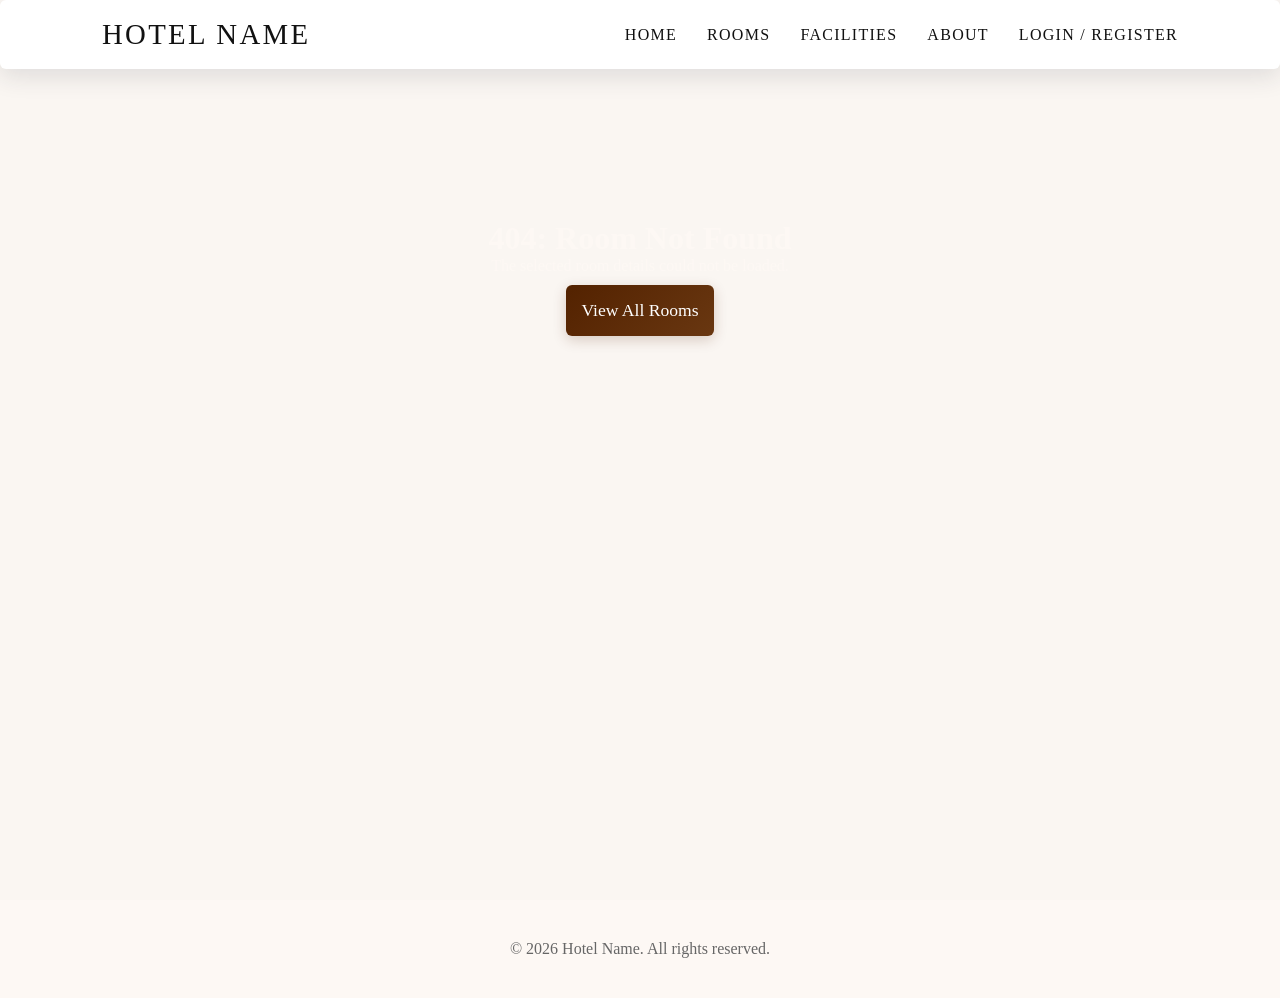
<file: booking.html>
<!DOCTYPE html>
<html lang="en">
<head>
  <meta charset="utf-8" />
  <meta name="viewport" content="width=device-width,initial-scale=1" />
  <title id="room-title">Room Details - Hotel Name</title>

  <link rel="stylesheet" href="style.css" />
  <link rel="stylesheet" href="rooms.css" />
  <link rel="stylesheet" href="booking.css" />
  <script src="rooms.js"></script>
  <script src="booking.js" defer></script>
</head>
<body class="page-transition">
  <!-- Navbar (re-using #navbar; 'scrolled' class makes it white as requested) -->
  <header id="navbar" class="scrolled">
    <div class="container">
      <h1 class="logo">Hotel Name</h1>
      <nav>
        <a href="index.php">Home</a>
        <a href="rooms.html">Rooms</a>
        <a href="#">Facilities</a>
        <a href="#">About</a>
        <a href="#">Login / Register</a>
      </nav>
    </div>
  </header>

  <!-- Main booking content (warm beige background will be added in CSS) -->
  <main class="booking-page-main warm-bg">
    <div class="container">

      <!-- Breadcrumb -->
      <nav class="breadcrumb" aria-label="Breadcrumb" style="margin-top:18px;">
        <a href="index.php">Home</a>
        <span aria-hidden="true">›</span>
        <a href="rooms.html">Rooms</a>
        <span aria-hidden="true">›</span>
        <span id="breadcrumb-room" class="current">Room</span>
      </nav>

      <!-- Page header: Title + short tagline -->
      <header class="room-header" style="margin:18px 0 28px;">
        <h1 id="room-name" class="room-title">Room Name</h1>
        <p id="room-tagline" class="room-tagline">A short, inviting one-line summary of the room experience.</p>
        <p class="room-category-tag" id="room-category" aria-hidden="true"></p>
      </header>

      <!-- Top grid: Gallery (left) + Booking sidebar (right) -->
      <div class="booking-details-grid">

        <!-- LEFT: image gallery and overview -->
        <div class="main-content-column">
          <!-- Image gallery -->
          <section class="image-gallery-side" aria-label="Room photo gallery">
            <div class="gallery-label">Photo Gallery <span class="gallery-count">(3)</span></div>
            <div class="main-image-container" role="listbox" aria-live="polite"></div>
            <div class="gallery-thumbs" aria-hidden="true"></div>
            <button class="nav-arrow prev-arrow" aria-label="Previous photo">◀</button>
            <button class="nav-arrow next-arrow" aria-label="Next photo">▶</button>
          </section>

          <!-- OVERVIEW MOVED HERE -->
          <section class="overview">
            <h2>Overview</h2>
            <p id="room-description">Loading room description…</p>
          </section>
        </div>

        <!-- RIGHT: Sidebar -->
        <aside class="booking-sidebar-compact" aria-label="Booking widget and details">
          <!-- You’re booking summary -->
          <div class="booking-summary-card">
            <div class="summary-top">
              <div class="summary-room">
                <div class="summary-room-name" id="summary-room-name">Executive Suite</div>
                <div class="summary-room-cat" id="summary-room-cat">SUITE</div>
              </div>
              <div class="summary-price">
                <div class="summary-from">From</div>
                <div class="summary-value" id="detail-price-small">$399</div>
                <div class="summary-sub">/night</div>
              </div>
            </div>
            <div class="summary-note">Includes complimentary Wi-Fi & daily housekeeping</div>
          </div>

          <!-- Quick facts widget -->
          <div class="key-details-widget">
            <h2>Quick Facts</h2>
            <div class="key-details-grid">
              <div class="detail-item"><strong>Size:</strong> <span id="detail-size"></span></div>
              <div class="detail-item"><strong>Max Capacity:</strong> <span id="detail-capacity"></span></div>
              <div class="detail-item"><strong>Starting Price:</strong> <span id="detail-price"></span></div>
            </div>
          </div>

          <!-- Booking widget (sticky) -->
          <div class="booking-widget" id="booking-widget">
            <h3>Confirm Your Reservation</h3>
            <div class="price-summary">
              <span class="final-price" id="widget-price">$399</span>
              <small>/ per night</small>
            </div>
            <form id="booking-form" autocomplete="off" novalidate>
              <div class="form-group">
                <label for="check-in">Check-in Date</label>
                <input type="date" id="check-in" name="checkin" />
                <small class="field-note">Check-in after 2:00 PM</small>
              </div>
              <div class="form-group">
                <label for="check-out">Check-out Date</label>
                <input type="date" id="check-out" name="checkout" />
                <small class="field-note">Check-out before 12:00 PM</small>
              </div>
              <div class="form-group">
                <label for="guests">Guests</label>
                <select id="guests" name="guests">
                  <option value="1">1 Adult</option>
                  <option value="2">2 Adults</option>
                  <option value="3">3 Adults</option>
                  <option value="4">4 Adults</option>
                </select>
              </div>
              <button type="button" class="btn book-final-btn" id="book-final-btn">Reserve & Pay</button>
            </form>
            <!-- Trust indicators -->
            <div class="trust-indicators" aria-hidden="true">
              <div class="trust-item">🔒 Secure payment</div>
              <div class="trust-item">✅ Instant confirmation</div>
              <div class="trust-item">📞 24/7 Support</div>
            </div>
            <p class="policy-note">Booking is secured with a 10% non-refundable deposit. Taxes may apply.</p>
          </div>
        </aside>

      </div> <!-- end booking-details-grid -->

      <!-- INFO AREA: Why Guests Love This Room, Full Amenities, Good to Know -->
      <article class="room-text-block full-width-content">

        <!-- Why Guests Love This Room -->
        <section class="room-highlights" style="margin-top:20px;">
          <h2>Why Guests Love This Room</h2>
          <div class="highlights-grid">
            <div class="highlight">
              <strong>Panoramic Views</strong>
              <p>Wake up to stunning city vistas from your private balcony.</p>
            </div>
            <div class="highlight">
              <strong>Spacious Living</strong>
              <p>Separate living area perfect for families or extended stays.</p>
            </div>
            <div class="highlight">
              <strong>Luxury Bathroom</strong>
              <p>Relax in a deep soaking tub or rain shower with premium toiletries.</p>
            </div>
          </div>
        </section>

        <!-- Full Amenities -->
        <section class="amenities-section" style="margin-top:24px;">
          <h2>Full Amenities List</h2>
          <ul class="amenities-list" id="full-amenities-list" aria-live="polite">
            <!-- populated by JS -->
          </ul>
        </section>

        <!-- Good to Know -->
        <section class="good-to-know" style="margin-top:24px;">
          <h2>Good to Know</h2>
          <ul class="policy-list">
            <li><strong>Check-in:</strong> After 2:00 PM</li>
            <li><strong>Check-out:</strong> Before 12:00 PM</li>
            <li><strong>Cancellation:</strong> Free cancellation up to 48 hours before arrival. 10% deposit for guaranteed reservations.</li>
            <li><strong>Children & extra beds:</strong> Cribs and extra beds available on request (may incur an extra charge).</li>
          </ul>
        </section>

      </article>
    </div> <!-- container -->
  </main>

  <!-- Optional footer (keeps the page balanced) -->
  <footer class="site-footer" aria-hidden="true" style="padding:40px 0; text-align:center; color:#666;">
    © <span id="currentYear"></span> Hotel Name. All rights reserved.
  </footer>

  <script>
    // small enhancement: sync breadcrumb room label and booking summary with room title (populated by booking.js)
    (function() {
      const observer = new MutationObserver(() => {
        const rn = document.getElementById('room-name')?.textContent || '';
        if (rn) {
          document.getElementById('breadcrumb-room').textContent = rn;
          const summaryName = document.getElementById('summary-room-name');
          if (summaryName) summaryName.textContent = rn;
        }
        const cat = document.getElementById('room-category')?.textContent || '';
        if (cat) {
          const sCat = document.getElementById('summary-room-cat');
          if (sCat) sCat.textContent = cat;
        }
      });
      observer.observe(document.getElementById('room-name'), { childList: true, subtree: true });
    })();

    // set footer year
    document.getElementById('currentYear').textContent = new Date().getFullYear();
  </script>
</body>
</html>
</file>
<file: style.css>
/* General Reset */
* {
    margin: 0;
    padding: 0;
    box-sizing: border-box;
    font-family: "Poppins", sans-serif;
}

html {
    scroll-behavior: smooth;
}

body {
    background-color: #fdf8f4;
    color: #333;
}

/* Page Transition - Elegant Blur Effect */
.page-transition {
    animation: pageTransition 0.8s cubic-bezier(0.25, 0.46, 0.45, 0.94);
}

@keyframes pageTransition {
    0% {
        opacity: 0;
        filter: blur(10px);
    }
    100% {
        opacity: 1;
        filter: blur(0px);
    }
}

/* Site-wide color tokens */
:root {
    --text-color: #fdf8f4;
    --bg-color: #fdf8f4; /* restore light background */
    --accent: #b8860b;
    --brand-font: "Cinzel", "Georgia", serif;
}

body {
    background-color: var(--bg-color);
    color: var(--text-color);
}

/* Import a fancy serif for headings/navbar */
@import url("https://fonts.googleapis.com/css2?family=Cinzel:wght@400;500;600&display=swap");

/* Use the brand font as the primary typeface */
body,
* {
    font-family: var(--brand-font);
}

/* Apply all-caps, slightly looser letter spacing and lighter weight for branding elements */
.logo,
nav a,
.hero-content h2 {
    text-transform: uppercase;
    letter-spacing: 0.08em;
    font-weight: 400; /* not so bold */
}

/* Keep buttons readable (normal case) but use the brand font */
.btn {
    font-family: var(--brand-font);
    text-transform: none;
}

/* 🌿 Navbar */
#navbar {
    position: fixed;
    top: 0;
    left: 0;
    width: 100%;
    /* reduce outer padding so navbar feels more compact */
    padding: 20px 20px;
    display: flex;
    justify-content: center; /* keep inner container centered */
    align-items: center;
    transition: background-color 0.4s ease, box-shadow 0.4s ease, padding 0.4s ease;
    z-index: 1000;
    background: transparent;
    overflow: visible;
}

/* Make the inner container hold the logo and nav side-by-side */
#navbar .container {
    display: flex;
    justify-content: space-between;
    align-items: center;
    width: 100%;
    /* limit content width and center it on large screens */
    max-width: 1100px;
    margin: 0 auto;
    padding: 10px 12px; /* small inner horizontal padding */
}

/* Ensure the nav itself lays out links horizontally and aligns to the right */
nav {
    display: flex;
    align-items: center;
    gap: 5px;
}

#navbar.scrolled {
    /* when scrolled, navbar becomes white with an outer drop shadow (per design) */
    background-color: #ffffff;
    box-shadow: 0 8px 24px rgba(31, 41, 55, 0.12);
    backdrop-filter: none;
    border-radius: 6px;
    padding: 8px 20px; /* keep a bit of vertical spacing when scrolled */
}

#navbar.scrolled .logo,
#navbar.scrolled nav a {
    color: #532200;
}

.logo {
    font-size: 1.8rem;
    font-weight: 400;
    font-family: var(--brand-font);
    color: var(--text-color);
    margin: 0;
}

.logo-link {
    text-decoration: none;
}

nav a {
    margin-left: 25px; /* tighter spacing */
    text-decoration: none;
    color: var(--text-color);
    font-size: 1rem;
    transition: color 0.3s;
}

nav a:hover {
    color: #532200;
}

/* Adjust navbar text when scrolled (dark text on white background) */
#navbar.scrolled .logo,
#navbar.scrolled nav a {
    color: #111;
}

/* Allow hover styling when navbar is scrolled */
#navbar.scrolled nav a:hover {
    color: #532200;
}

/* User greeting and logout button styling */
.user-greeting {
    color: #ffffff !important;
    font-weight: bold;
    cursor: pointer;
    position: relative;
}

.user-greeting:hover {
    color: #f0f0f0 !important;
}

/* User menu wrapper for dropdown */
.user-menu-wrapper {
    position: relative;
}

.dropdown-menu {
    position: absolute;
    top: 100%;
    right: 0;
    background-color: #ffffff;
    border: 1px solid #e0e0e0;
    border-radius: 8px;
    box-shadow: 0 4px 12px rgba(0, 0, 0, 0.15);
    min-width: 150px;
    padding: 8px 0;
    margin-top: 8px;
    display: none;
    z-index: 1001;
}

.user-menu-wrapper.active .dropdown-menu {
    display: block;
}

.dropdown-menu a {
    display: block;
    padding: 12px 16px;
    color: #532200 !important;
    text-decoration: none;
    transition: all 0.3s ease;
    font-size: 0.95rem;
}

.dropdown-menu a:hover {
    background-color: #f5f0e8;
    color: #b8860b !important;
}

.dropdown-menu a:first-child {
    border-radius: 8px 8px 0 0;
}

.dropdown-menu a:last-child {
    border-radius: 0 0 8px 8px;
}

/* Dropdown styling when navbar is scrolled */
#navbar.scrolled .dropdown-menu {
    background-color: #ffffff;
}

#navbar.scrolled .dropdown-menu a {
    color: #532200 !important;
}

#navbar.scrolled .dropdown-menu a:hover {
    background-color: #f5f0e8;
    color: #b8860b !important;
}

.logout-btn {
    color: #ffffff !important;
    background-color: var(--primary-color);
    padding: 8px 15px !important;
    border-radius: 5px;
    transition: all 0.3s ease;
}

.logout-btn:hover {
    background-color: #9a6b06;
    opacity: 0.9;
}

/* Scrolled effects for user greeting and logout buttons */
#navbar.scrolled .user-greeting {
    color: #111 !important;
}

#navbar.scrolled .user-greeting:hover {
    color: #532200 !important;
}

#navbar.scrolled .logout-btn {
    background-color: transparent !important;
    color: #111 !important;
}

#navbar.scrolled .logout-btn:hover {
    color: #532200 !important;
}

/* 🌅 Hero Section */
.hero {
    height: 100vh;
    position: relative;
    display: flex;
    align-items: center;
    justify-content: center;
    text-align: center;
    overflow: hidden;
}

#slideshow {
    position: absolute;
    top: 0;
    left: 0;
    width: 100%;
    height: 100%;
}

.slide {
    position: absolute;
    top: 0;
    left: 0;
    width: 100%;
    height: 100%;
    object-fit: cover;
    opacity: 0;
    transition: opacity 1.5s ease-in-out;
}

.slide.active {
    opacity: 1;
}

.overlay {
    position: absolute;
    inset: 0;
    background-color: rgba(0, 0, 0, 0.3);
}

.hero-content {
    position: relative;
    z-index: 2;
    color: var(--text-color);
}

.hero-content h2 {
    font-size: 2.5rem;
    margin-bottom: 20px;
    font-family: "Georgia", serif;
    transition: opacity 1s ease;
}

.hero-content .btn {
    display: inline-block;
    transform: translateY(90px);
    padding: 24px 24px;
    background-color: #532200;
    color: rgb(255, 255, 255);
    text-decoration: none;
    border-radius: 1px;
    font-weight: 500;
    transition: background 0.3s ease;
}

/* Make the hero quote wrap and appear centered with controlled width */
.hero-content #quote {
    max-width: 760px;
    margin: 0 auto 8px auto;
    text-align: center;
    line-height: 1.18;
    font-size: 2.6rem;
    color: var(--text-color);
}

/* ===== Filter bar ===== */
.filter-bar {
    margin-top: 6vh; /* place it below hero visually */
    display: flex;
    justify-content: center;
    width: 100%;
}

.filter-bar .container {
    background: #ffffff;
    padding: 14px 18px;
    border-radius: 6px;
    box-shadow: 0 8px 24px rgba(2, 6, 23, 0.06);
    display: flex;
    gap: 50px;
    align-items: center;
    justify-content: center;
    flex-wrap: wrap;
    width: 100%;
    max-width: 1200px;
    margin: 0 auto;
}

.filter-item label {
    font-size: 0.95rem;
    color: #222;
}

.filter-item input,
.filter-item select {
    margin-left: 8px;
    padding: 6px 8px;
    border: 1px solid #e6e6e6;
    border-radius: 4px;
    background: #fff;
    color: #222;
}

.check-btn {
    background: var(--accent);
    color: #fff;
    border: none;
}

/* ===== Rooms grid ===== */
.rooms {
    padding: 50px 0;
    margin: 40px 0;
}

.rooms .container {
    max-width: 1200px;
    margin: 0 auto;
    padding: 0 20px;
}

.section-title {
    text-align: center;
    margin-bottom: 50px;
}

.section-title .subtitle {
    text-transform: uppercase;
    letter-spacing: 0.35em;
    color: #666;
    margin-bottom: 12px;
    font-size: 0.9rem;
}

.section-title h2 {
    font-size: 2.8rem;
    color: #111;
    margin: 0;
    font-weight: 400;
    letter-spacing: 0.02em;
}

.rooms-grid {
    display: grid;
    grid-template-columns: repeat(3, 1fr);
    gap: 30px;
    align-items: start;
    width: 100%;
    max-width: 1200px;
    margin: 0 auto;
}

.room-card {
    background: #fff;
    border-radius: 8px;
    overflow: hidden;
    box-shadow: 0 4px 12px rgba(0, 0, 0, 0.08);
    display: flex;
    flex-direction: column;
    width: 100%;
    transition: transform 0.3s ease;
}

.room-card:hover {
    transform: translateY(-4px);
}

.card-image {
    position: relative;
    width: 100%;
    padding-top: 66.67%; /* 3:2 aspect ratio */
    overflow: hidden;
}

.card-image img {
    position: absolute;
    top: 0;
    left: 0;
    width: 100%;
    height: 100%;
    object-fit: cover;
    display: block;
}

.room-badge {
    position: absolute;
    right: 12px;
    bottom: 12px;
    background: rgba(255, 255, 255, 0.9);
    padding: 8px 12px;
    border-radius: 4px;
    display: flex;
    gap: 16px;
    z-index: 2;
    backdrop-filter: blur(4px);
}

.badge-item {
    font-size: 0.75rem;
    color: #333;
    text-transform: uppercase;
    letter-spacing: 0.05em;
    display: flex;
    align-items: center;
    gap: 4px;
}

.badge-item::before {
    content: "";
    display: inline-block;
    width: 4px;
    height: 4px;
    background: currentColor;
    border-radius: 50%;
}

.card-content {
    padding: 24px;
    text-align: left;
    flex: 1 1 auto;
    display: flex;
    flex-direction: column;
    align-items: flex-start;
}

.card-content h3 {
    margin-bottom: 12px;
    color: #111;
    font-size: 1.5rem;
    font-weight: 500;
    letter-spacing: -0.01em;
}

.card-content p {
    color: #666;
    margin-bottom: 24px;
    line-height: 1.5;
    font-size: 0.95rem;
}

.book-btn {
    display: inline-block;
    padding: 12px 24px;
    background: #000;
    color: #fff;
    text-decoration: none;
    font-size: 0.9rem;
    letter-spacing: 0.05em;
    border-radius: 2px;
    transition: background-color 0.3s ease;
    border: none;
    cursor: pointer;
}

.book-btn:hover {
    background: #222;
}

.book-btn.disabled,
.book-btn:disabled {
    background-color: #ccc;
    color: #666;
    cursor: not-allowed;
    border: 1px solid #aaa;
    opacity: 0.7;
    pointer-events: none !important;
}

.book-btn.disabled:hover,
.book-btn:disabled:hover {
    background-color: #ccc;
}

/* Facilities Section */
.facilities {
    padding: 6rem 0;
    background-color: #fff;
}

.facilities-grid {
    display: flex;
    justify-content: center;
    gap: 2rem;
    margin-top: 3rem;
    padding: 0 1rem;
    flex-wrap: nowrap;
}

.facility-card {
    width: 220px;
    background: #fdf8f4;
    border-radius: 8px;
    overflow: hidden;
    transition: all 0.4s ease;
    position: relative;
}

.facility-card:hover {
    transform: translateY(-8px);
}

.facility-image {
    position: relative;
    width: 100%;
    height: 320px;
    overflow: hidden;
}

.facility-image img {
    width: 100%;
    height: 100%;
    object-fit: cover;
    transition: transform 0.8s ease;
}

.facility-card:hover .facility-image img {
    transform: scale(1.1);
}

.facility-overlay {
    position: absolute;
    top: 0;
    left: 0;
    right: 0;
    bottom: 0;
    background: linear-gradient(to bottom, transparent 60%, rgba(0, 0, 0, 0.4));
    opacity: 0;
    transition: opacity 0.4s ease;
}

.facility-card:hover .facility-overlay {
    opacity: 1;
}

.facility-content {
    padding: 1.2rem;
    text-align: center;
}

.facility-card h3 {
    font-family: var(--brand-font);
    color: #111;
    font-size: 1.2rem;
    margin-bottom: 0.6rem;
    font-weight: 500;
    letter-spacing: 0.02em;
}

.facility-card p {
    color: #666;
    font-size: 0.9rem;
    line-height: 1.5;
    margin-bottom: 1rem;
    font-family: "Poppins", sans-serif;
}

.facility-link {
    color: var(--accent);
    text-decoration: none;
    font-size: 0.85rem;
    font-weight: 500;
    display: inline-flex;
    align-items: center;
    transition: color 0.3s ease;
    font-family: var(--brand-font);
    letter-spacing: 0.05em;
}

.facility-link:hover {
    color: #9a6b06;
}

.facility-link::after {
    content: "→";
    margin-left: 6px;
    transition: transform 0.3s ease;
}

.facility-link:hover::after {
    transform: translateX(4px);
}

@media (max-width: 1200px) {
    .facilities-grid {
        flex-wrap: wrap;
    }
    .facility-card {
        width: 200px;
    }
}

@media (max-width: 768px) {
    .facilities-grid {
        gap: 1.5rem;
    }
    .facility-card {
        width: 180px;
    }
    .facility-image {
        height: 280px;
    }
}

/* Testimonials Section */
.testimonials {
    padding: 4rem 0;
    background-color: #fdf8f4;
    overflow: hidden;
}

.testimonials-slider {
    position: relative;
    width: 100%;
    max-width: 500px;
    margin: 0 auto;
    padding: 1rem 0;
    perspective: 1000px;
}

.testimonials-track {
    display: block;
    position: relative;
    padding: 2rem 1rem;
    min-height: 300px;
    height: 300px;
}

.testimonial-card {
    position: absolute;
    top: 50%;
    left: 50%;
    width: calc(100% - 2rem);
    background: #fff;
    border-radius: 8px;
    padding: 1.5rem;
    box-shadow: 0 4px 12px rgba(0, 0, 0, 0.06);
    transition: all 0.5s cubic-bezier(0.4, 0, 0.2, 1);
    opacity: 0;
    pointer-events: none;
    transform: translate(-50%, -50%) scale(0.8) translateX(-100%);
    z-index: 0;
}

.testimonial-card.active {
    opacity: 1;
    transform: translate(-50%, -50%) scale(1);
    pointer-events: auto;
    z-index: 10;
}

.testimonial-card.prev {
    opacity: 0.3;
    transform: translate(-50%, -50%) scale(0.85) translateX(-100%);
    pointer-events: none;
    z-index: 5;
}

.testimonial-card.next {
    opacity: 0.3;
    transform: translate(-50%, -50%) scale(0.85) translateX(100%);
    pointer-events: none;
    z-index: 5;
}

.testimonial-profile {
    display: flex;
    align-items: center;
    gap: 0.8rem;
    margin-bottom: 1rem;
}

.profile-img {
    width: 40px;
    height: 40px;
    border-radius: 50%;
    object-fit: cover;
}

.testimonial-profile h3 {
    font-family: var(--brand-font);
    color: #111;
    font-size: 1rem;
    font-weight: 500;
}

.testimonial-text {
    color: #666;
    line-height: 1.5;
    margin-bottom: 1rem;
    font-family: "Poppins", sans-serif;
    font-size: 0.9rem;
}

.rating {
    color: #ffd700;
    font-size: 1rem;
    letter-spacing: 1px;
}

.slider-nav {
    display: flex;
    justify-content: center;
    gap: 0.4rem;
    margin-top: 1.5rem;
    position: relative;
    z-index: 5;
}

.nav-dot {
    width: 6px;
    height: 6px;
    border-radius: 50%;
    border: none;
    background-color: #ddd;
    cursor: pointer;
    padding: 0;
    transition: all 0.3s ease;
}

.nav-dot.active {
    background-color: var(--accent);
    transform: scale(1.2);
}

/* Navigation Arrows */
.nav-arrow {
    position: absolute;
    top: 50%;
    transform: translateY(-50%);
    width: 40px;
    height: 40px;
    border-radius: 50%;
    background: #fff;
    border: none;
    box-shadow: 0 2px 8px rgba(0, 0, 0, 0.1);
    cursor: pointer;
    font-size: 1.2rem;
    color: #666;
    z-index: 2;
    transition: all 0.3s ease;
    display: flex;
    align-items: center;
    justify-content: center;
}

.prev-arrow {
    left: -20px;
}

.next-arrow {
    right: -20px;
}

.nav-arrow:hover {
    background: var(--accent);
    color: #fff;
    box-shadow: 0 4px 12px rgba(0, 0, 0, 0.15);
}

/* Responsive styles */
@media (max-width: 900px) {
    .rooms-grid {
        grid-template-columns: repeat(2, 1fr);
    }
}

@media (max-width: 640px) {
    .rooms-grid {
        grid-template-columns: 1fr;
    }
    .filter-bar .container {
        flex-direction: column;
        align-items: stretch;
    }
}

.btn {
    display: inline-block;
    padding: 12px 24px;
    background-color: #532200;
    color: rgb(255, 255, 255);
    text-decoration: none;
    border-radius: 1px;
    font-weight: 500;
    transition: background 0.3s ease;
}

.btn:hover {
    background-color: #3e1a00;
}

/* Custom scrollbar: WebKit and Firefox */
::-webkit-scrollbar {
    width: 12px;
}
::-webkit-scrollbar-track {
    background: rgba(0, 0, 0, 0.04);
}
::-webkit-scrollbar-thumb {
    background: var(--accent);
    border-radius: 8px;
    border: 3px solid rgba(0, 0, 0, 0.06);
}
::-webkit-scrollbar-thumb:hover {
    background: #9a6b06;
}

/* Firefox */
html {
    scrollbar-width: thin;
    scrollbar-color: var(--accent) rgba(0, 0, 0, 0.04);
}

/* Contact Section */
.contact {
    padding: 6rem 0;
    background-color: #fff;
}

.contact-grid {
    display: grid;
    grid-template-columns: 1fr 1fr;
    gap: 4rem;
    max-width: 1200px;
    margin: 3rem auto;
    padding: 0 20px;
}

.contact-info {
    color: #333;
}

.info-item {
    margin-bottom: 2rem;
}

.info-item h3 {
    font-size: 1.2rem;
    color: #111;
    margin-bottom: 0.5rem;
    font-weight: 500;
}

.info-item p {
    font-size: 1rem;
    color: #666;
    display: flex;
    align-items: center;
    gap: 0.5rem;
}

.info-item i {
    color: var(--accent);
    font-size: 1.1rem;
}

.map {
    margin-top: 3rem;
    border-radius: 8px;
    overflow: hidden;
    box-shadow: 0 4px 12px rgba(0, 0, 0, 0.08);
}

.contact-form {
    background: #fdf8f4;
    padding: 2rem;
    border-radius: 8px;
    box-shadow: 0 4px 12px rgba(0, 0, 0, 0.08);
}

.form-group {
    margin-bottom: 1.5rem;
}

.contact-form input,
.contact-form textarea {
    width: 100%;
    padding: 12px;
    border: 1px solid #ddd;
    border-radius: 4px;
    font-size: 1rem;
    color: #333;
    transition: border-color 0.3s ease;
    background: #fff;
}

.contact-form input:focus,
.contact-form textarea:focus {
    outline: none;
    border-color: var(--accent);
}

.contact-form textarea {
    resize: vertical;
    min-height: 120px;
}

.contact-form .btn {
    width: 100%;
    padding: 14px;
    font-size: 1rem;
    background-color: var(--accent);
    border: none;
    cursor: pointer;
}

.contact-form .btn:hover {
    background-color: #9a6b06;
}

@media (max-width: 768px) {
    .contact-grid {
        grid-template-columns: 1fr;
        gap: 2rem;
    }

    .map {
        margin-top: 2rem;
    }
}

/* Footer Section */
.footer {
    background-color: #532200;
    color: #fff;
    padding: 4rem 0 0;
    margin-top: 4rem;
}

.footer .container {
    max-width: 1200px;
    margin: 0 auto;
    padding: 0 20px;
}

.footer-grid {
    display: grid;
    grid-template-columns: repeat(4, 1fr);
    gap: 3rem;
    margin-bottom: 3rem;
}

.footer-info {
    grid-column: span 1;
}

.footer-logo {
    color: #fff;
    font-size: 1.8rem;
    margin-bottom: 1rem;
}

.footer-info p {
    color: #fdf8f4;
    margin-bottom: 1.5rem;
    line-height: 1.6;
    font-size: 0.9rem;
    opacity: 0.9;
}

.social-links {
    display: flex;
    gap: 1rem;
}

.social-links a {
    color: #fff;
    background: rgba(255, 255, 255, 0.1);
    width: 36px;
    height: 36px;
    border-radius: 50%;
    display: flex;
    align-items: center;
    justify-content: center;
    transition: all 0.3s ease;
}

.social-links a:hover {
    background: var(--accent);
    transform: translateY(-3px);
}

.footer h3 {
    color: #fff;
    font-size: 1.2rem;
    margin-bottom: 1.5rem;
    font-weight: 500;
}

.quick-links ul,
.contact-links ul {
    list-style: none;
}

.quick-links li,
.contact-links li {
    margin-bottom: 0.8rem;
}

.quick-links a {
    color: #fdf8f4;
    text-decoration: none;
    opacity: 0.9;
    transition: all 0.3s ease;
    font-size: 0.9rem;
}

.quick-links a:hover {
    opacity: 1;
    color: var(--accent);
    padding-left: 5px;
}

.contact-links li {
    display: flex;
    align-items: center;
    gap: 0.8rem;
    color: #fdf8f4;
    opacity: 0.9;
    font-size: 0.9rem;
}

.contact-links i {
    color: var(--accent);
}

.newsletter p {
    color: #fdf8f4;
    margin-bottom: 1.2rem;
    font-size: 0.9rem;
    opacity: 0.9;
}

.newsletter-form .form-group {
    display: flex;
    gap: 0.5rem;
}

.newsletter-form input {
    flex: 1;
    padding: 0.8rem 1rem;
    border: 1px solid rgba(255, 255, 255, 0.1);
    border-radius: 4px;
    background: rgba(255, 255, 255, 0.05);
    color: #fff;
    font-size: 0.9rem;
}

.newsletter-form input::placeholder {
    color: rgba(255, 255, 255, 0.6);
}

.newsletter-form input:focus {
    outline: none;
    border-color: var(--accent);
}

.newsletter-form .btn {
    padding: 0.8rem 1.5rem;
    background: var(--accent);
    border: none;
    color: #fff;
    border-radius: 4px;
    cursor: pointer;
    transition: all 0.3s ease;
}

.newsletter-form .btn:hover {
    background: #9a6b06;
}

.footer-bottom {
    text-align: center;
    padding: 1.5rem 0;
    border-top: 1px solid rgba(255, 255, 255, 0.1);
}

.footer-bottom p {
    color: #fdf8f4;
    font-size: 0.9rem;
    opacity: 0.8;
}

@media (max-width: 1024px) {
    .footer-grid {
        grid-template-columns: repeat(2, 1fr);
    }
}

@media (max-width: 768px) {
    .footer-grid {
        grid-template-columns: 1fr;
        gap: 2rem;
    }

    .newsletter-form .form-group {
        flex-direction: column;
    }

    .newsletter-form .btn {
        width: 100%;
    }
}

.category-title {
    font-family: var(--brand-font);
    font-size: 1.8rem;
    color: #532200;
    margin: 2rem 0 1rem;
    text-align: left;
    padding-left: 1rem;
    border-left: 4px solid #532200;
}

/* Add this to your existing CSS */
.slide-transition {
    animation: slideIn 0.7s cubic-bezier(0.4, 0, 0.2, 1);
    transform-origin: top;
}

@keyframes slideIn {
    from {
        transform: translateY(20px);
        opacity: 0;
    }
    to {
        transform: translateY(0);
        opacity: 1;
    }
}

.user-dropdown {
    display: none;
    position: absolute;
    top: 100%;
    left: 0;
    background-color: white;
    border: 1px solid #ddd;
    border-radius: 6px;
    min-width: 150px;
    box-shadow: 0 4px 12px rgba(0, 0, 0, 0.15);
    z-index: 999;
    margin-top: 8px;
}

.user-dropdown.show {
    display: block;
}

.user-dropdown a {
    display: block;
    padding: 10px 16px;
    color: #111;
    text-decoration: none;
    font-size: 0.9rem;
    transition: background-color 0.2s ease;
}

.user-dropdown a:hover {
    background-color: #f5f5f5;
}

.user-dropdown a:first-child {
    border-radius: 6px 6px 0 0;
}

.user-dropdown a:last-child {
    border-radius: 0 0 6px 6px;
}

.user-greeting-container {
    position: relative;
    margin-left: 32px;
}

.user-greeting {
    cursor: pointer;
    user-select: none;
}
</file>
<file: rooms.css>
/* Page Transition */
.page-transition {
    animation: pageTransition 1.2s ease;
}

@keyframes pageTransition {
    0% {
        opacity: 0;
    }

    100% {
        opacity: 1;
    }
}

/* Rooms Hero Section */
.rooms-hero {
    height: 80vh;
    position: relative;
    overflow: hidden;
}

#slideshow {
    position: absolute;
    top: 0;
    left: 0;
    width: 100%;
    height: 100%;
}

.slide {
    position: absolute;
    top: 0;
    left: 0;
    width: 100%;
    height: 100%;
    opacity: 0;
    transition: opacity 0.8s ease;
    object-fit: cover;
}

.slide.active {
    opacity: 1;
}

.hero-content {
    position: absolute;
    top: 50%;
    left: 50%;
    transform: translate(-50%, -50%);
    text-align: center;
    color: white;
    z-index: 2;
    width: 100%;
}

.hero-content h1 {
    font-size: 3.5rem;
    margin-bottom: 1rem;
    text-shadow: 2px 2px 4px rgba(0, 0, 0, 0.3);
    font-family: var(--brand-font);
}

.hero-content p {
    font-size: 1.5rem;
    text-shadow: 1px 1px 2px rgba(0, 0, 0, 0.3);
    font-family: var(--brand-font);
}

.overlay {
    position: absolute;
    top: 0;
    left: 0;
    width: 100%;
    height: 100%;
    background: rgba(0, 0, 0, 0.4);
    z-index: 1;
}

.rooms-slideshow {
    width: 100%;
    height: 100%;
    position: relative;
}

.room-slide {
    position: absolute;
    width: 100%;
    height: 100%;
    opacity: 0;
    transition: opacity 0.8s ease;
}

.room-slide.active {
    opacity: 1;
}

.room-slide img {
    width: 100%;
    height: 100%;
    object-fit: cover;
}

/* Slideshow Navigation */
.slide-nav {
    position: absolute;
    top: 50%;
    transform: translateY(-50%);
    width: 50px;
    height: 50px;
    background: rgba(255, 255, 255, 0.5);
    border: none;
    border-radius: 50%;
    cursor: pointer;
    display: flex;
    align-items: center;
    justify-content: center;
    font-size: 24px;
    color: #532200;
    transition: all 0.3s ease;
}

.slide-nav:hover {
    background: rgba(255, 255, 255, 0.8);
}

.prev-slide {
    left: 20px;
}

.next-slide {
    right: 20px;
}

/* Category Navigation */
.room-categories {
    position: relative;
    z-index: 5;
    /* Ensure it floats above the slideshow and the next section */
    margin-top: -40px;
    /* PULLS THE CONTAINER UP 60px into the hero section */
    padding: 0;
    max-width: 900px;
    /* Keeps the category bar compact and centered */
    margin-left: auto;
    margin-right: auto;
    backdrop-filter: blur(10px);
    background: rgba(255, 255, 255, 0.7);
    border-radius: 12px;
}

.room-categories .container {
    background: linear-gradient(180deg, #fff 80%, #f8f8f8);
    border-radius: 12px;
    box-shadow: 0 8px 25px rgba(0, 0, 0, 0.1);
    padding: 10px 40px;
    /* Padding inside the new white box */
}

.category-labels {
    display: flex;
    align-items: center;
    justify-content: center;
    gap: 40px;
    margin: 0;
    padding: 10px 0;
}

.category-label {
    position: relative;
    display: inline-flex;
    align-items: center;
    justify-content: center;
    padding: 10px 0;
    /* equal padding helps vertical centering */
    color: #532200;
    cursor: pointer;
    font-size: 17px;
    font-weight: 500;
    letter-spacing: 0.3px;
    transition: all 0.3s ease;
    opacity: 0.8;
    transition: transform 0.2s ease, color 0.2s ease;
}

.category-label::after {
    content: "";
    position: absolute;
    bottom: 0;
    left: 0;
    width: 0;
    height: 2px;
    background: #532200;
    transition: width 0.3s ease;
}

.category-label input[type="radio"] {
    position: absolute;
    opacity: 0;
    width: 0;
    height: 0;
}

.category-label:hover {
    transform: translateY(-2px);
    color: #3e1a00;
    opacity: 1;
}

.category-label:hover::after {
    width: 100%;
}

.category-label.active,
.category-label input[type="radio"]:checked + span {
    transform: translateY(-2px);
    color: #3e1a00;
    opacity: 1;
    font-weight: 500;
}

.category-label.active::after,
.category-label input[type="radio"]:checked + span::after {
    width: 100%;
}

/* Filter Bar - Matching Homepage */
.rooms-filter-bar {
    margin-top: -50px;
    position: relative;
    z-index: 10;
    padding: 0 20px;
}

.filter-container {
    background: #ffffff;
    padding: 24px 32px;
    border-radius: 12px;
    box-shadow: 0 8px 32px rgba(83, 34, 0, 0.1);
    display: flex;
    gap: 40px;
    align-items: center;
    justify-content: center;
    flex-wrap: wrap;
    width: 100%;
    max-width: 1200px;
    margin: 0 auto;
    border: 1px solid rgba(83, 34, 0, 0.1);
    margin-top: -50px;
    position: relative;
    z-index: 10;
    padding: 0 20px;
    align-items: flex-start;
}

.filter-item {
    min-width: 180px;
    display: block;
}

.filter-item label {
    display: block;
    font-size: 0.9rem;
    color: #532200;
    margin-bottom: 8px;
    font-weight: 500;
}

.filter-item input[type="date"],
.filter-item select {
    width: 100%;
    padding: 10px 12px;
    border: 1px solid rgba(83, 34, 0, 0.2);
    border-radius: 6px;
    font-size: 1rem;
    color: #532200;
    background: transparent;
    transition: all 0.3s ease;
    box-sizing: border-box;
    /* Crucial for width consistency */
    height: 40px;
    /* Defined height for consistency */
}

.filter-item input[type="date"]:focus,
.filter-item select:focus {
    outline: none;
    border-color: #532200;
    box-shadow: 0 0 0 2px rgba(83, 34, 0, 0.1);
}

.filter-item .btn {
    background: #532200;
    color: white;
    padding: 12px 24px;
    border: none;
    border-radius: 6px;
    cursor: pointer;
    font-size: 1rem;
    transition: all 0.3s ease;
    width: 100%;
    margin-top: 24px;
}

.filter-item .btn:hover {
    background: #693711;
    transform: translateY(-2px);
    box-shadow: 0 4px 12px rgba(83, 34, 0, 0.2);
}

.filter-item {
    display: flex;
    align-items: center;
    gap: 8px;
}

.filter-item label {
    font-size: 0.95rem;
    color: #222;
}

.filter-item input,
.filter-item select {
    margin-left: 8px;
    padding: 6px 8px;
    border: 1px solid #e6e6e6;
    border-radius: 4px;
    background: #fff;
    color: #222;
}

/* Price Range Slider */
.price-range {
    display: flex;
    flex-direction: column;
    /* Stack label, slider, and display */
    align-items: flex-start;
    gap: 4px;
    /* Reduce gap */
    min-width: 250px;
}

.price-range-display {
    display: flex;
    justify-content: space-between;
    width: 100%;
    font-size: 0.9rem;
    color: #666;
    margin-top: 5px;
}

.price-slider {
    -webkit-appearance: none;
    width: 100%;
    height: 4px;
    background: #e6e6e6;
    border-radius: 2px;
    outline: none;
}

.price-slider::-webkit-slider-thumb {
    -webkit-appearance: none;
    width: 18px;
    height: 18px;
    background: #532200;
    border-radius: 50%;
    cursor: pointer;
    transition: background 0.3s ease;
}

.price-slider::-webkit-slider-thumb:hover {
    background: #3e1a00;
}

.price-display {
    min-width: 100px;
    font-size: 0.9rem;
    color: #666;
}

.check-btn {
    background: #532200;
    color: #fff;
    border: none;
    padding: 8px 24px;
    border-radius: 4px;
    cursor: pointer;
    transition: background 0.3s ease;
}

.check-btn:hover {
    background: #3e1a00;
}

/* Rooms Hero Slideshow */
.rooms-hero {
    height: 60vh;
    background: url("luxury-suite.jpg") center/cover no-repeat;
    position: relative;
    display: flex;
    align-items: center;
    justify-content: center;
    text-align: center;
    color: white;
}

/* Room Filters */
.room-filters {
    background: #fff;
    padding: 2rem 0;
    box-shadow: 0 4px 6px rgba(0, 0, 0, 0.1);
}

.filter-grid {
    display: grid;
    grid-template-columns: repeat(auto-fit, minmax(200px, 1fr));
    gap: 1rem;
    align-items: center;
}

.category-buttons {
    display: flex;
    justify-content: center;
    gap: 1rem;
}

.category-btn {
    background: none;
    border: 2px solid #532200;
    padding: 0.5rem 1.5rem;
    color: #532200;
    cursor: pointer;
    transition: all 0.3s;
}

.category-btn.active,
.category-btn:hover {
    background: #532200;
    color: white;
}

/* Room Features */
.features-grid {
    display: grid;
    grid-template-columns: repeat(auto-fit, minmax(250px, 1fr));
    gap: 2rem;
    padding: 2rem 0;
}

/* Comparison Table */
.comparison-table {
    width: 100%;
    overflow-x: auto;
    margin: 2rem 0;
}

/* Booking Policies */
.policies-grid {
    display: grid;
    grid-template-columns: repeat(auto-fit, minmax(300px, 1fr));
    gap: 2rem;
    padding: 2rem 0;
}

/* Responsive Design */
@media (max-width: 768px) {
    .filter-grid {
        grid-template-columns: 1fr;
    }

    .category-buttons {
        flex-wrap: wrap;
    }
}

/* --- Room Listings Grid --- */
.room-listings {
    max-width: 1800px;
    margin: 0 auto;
    padding: 60px 20px;
}

.main-content-grid {
    display: grid;
    grid-template-columns: 280px 1fr;
    /* 280px sidebar and the rest for cards */
    gap: 40px;
}

/* --- Room Sidebar Styling --- */
.room-sidebar {
    background: white;
    padding: 25px;
    border-radius: 8px;
    box-shadow: 0 4px 12px rgba(0, 0, 0, 0.05);
    height: fit-content;
    /* Ensure it only takes needed height */
    position: sticky;
    /* Keep it in view as user scrolls */
    top: 30px;
}

.room-sidebar h2 {
    font-size: 1.6rem;
    color: #532200;
    margin-bottom: 25px;
    font-family: var(--brand-font);
}

.filter-group {
    margin-bottom: 30px;
    padding-bottom: 20px;
    border-bottom: 1px solid #eee;
}

.filter-group h3 {
    font-size: 1.1rem;
    color: #222;
    margin-bottom: 15px;
    font-weight: 600;
}

.filter-checkbox {
    display: block;
    cursor: pointer;
    font-size: 1rem;
    color: #444;
    padding: 8px 0;
    transition: color 0.2s;
}

.filter-checkbox:hover {
    color: #532200;
}

.filter-checkbox input[type="checkbox"] {
    margin-right: 10px;
    accent-color: #532200;
    /* Style the checkbox itself */
}

.apply-filters-btn {
    width: 100%;
    padding: 12px;
    margin-top: 10px;
    background: #532200;
    color: white;
    border: none;
    border-radius: 4px;
    cursor: pointer;
    transition: background 0.3s ease;
}

.apply-filters-btn:hover {
    background: #693711;
}

.advanced-filters-btn {
    width: 100%;
    padding: 12px;
    margin-top: 8px;
    background: #b8860b;
    color: white;
    border: none;
    border-radius: 4px;
    cursor: pointer;
    transition: background 0.3s ease;
    font-weight: 600;
}

.advanced-filters-btn:hover {
    background: #a67c00;
}

/* Advanced Filter Modal */
.advanced-filter-modal {
    display: none;
    position: fixed;
    z-index: 1100;
    left: 0;
    top: 0;
    width: 100%;
    height: 100%;
    background-color: rgba(0, 0, 0, 0.6);
    animation: fadeIn 0.3s ease-in;
    align-items: center;
    justify-content: center;
    overflow-y: auto;
    padding: 20px;
}

.advanced-filter-modal.show {
    display: flex;
}

.advanced-filter-modal-content {
    background-color: #ffffff;
    padding: 3rem;
    border-radius: 12px;
    box-shadow: 0 20px 60px rgba(0, 0, 0, 0.3);
    max-width: 600px;
    width: 100%;
    max-height: 90vh;
    overflow-y: auto;
    animation: slideUp 0.3s ease-out;
}

.modal-header {
    display: flex;
    justify-content: space-between;
    align-items: center;
    margin-bottom: 2rem;
    border-bottom: 2px solid #f0f0f0;
    padding-bottom: 1rem;
}

.modal-header h2 {
    font-size: 1.8rem;
    color: #532200;
    font-family: var(--brand-font);
    margin: 0;
    letter-spacing: 0.05em;
}

.modal-close-btn {
    background: none;
    border: none;
    font-size: 28px;
    color: #999;
    cursor: pointer;
    transition: color 0.2s ease;
    padding: 0;
    width: 30px;
    height: 30px;
    display: flex;
    align-items: center;
    justify-content: center;
}

.modal-close-btn:hover {
    color: #532200;
}

.modal-body {
    margin-bottom: 2rem;
}

.filter-section {
    margin-bottom: 2rem;
    padding-bottom: 1.5rem;
    border-bottom: 1px solid #f0f0f0;
}

.filter-section:last-child {
    border-bottom: none;
    margin-bottom: 0;
    padding-bottom: 0;
}

.filter-section h3 {
    font-size: 1.1rem;
    color: #222;
    margin-bottom: 1rem;
    font-weight: 600;
    text-transform: uppercase;
    letter-spacing: 0.5px;
}

.price-input-group {
    display: grid;
    grid-template-columns: 1fr 1fr;
    gap: 1.5rem;
}

.price-input-group > div {
    display: flex;
    flex-direction: column;
}

.price-input-group label {
    font-size: 0.9rem;
    color: #333;
    margin-bottom: 0.5rem;
    font-weight: 600;
}

.price-input-group input {
    padding: 10px 12px;
    border: 2px solid #ddd;
    border-radius: 6px;
    font-size: 1rem;
    color: #333;
    transition: border-color 0.3s ease;
}

.price-input-group input:focus {
    outline: none;
    border-color: #532200;
    box-shadow: 0 0 0 3px rgba(83, 34, 0, 0.1);
}

.guests-input-group {
    display: flex;
    flex-direction: column;
    max-width: 300px;
}

.guests-input-group label {
    font-size: 0.9rem;
    color: #333;
    margin-bottom: 0.5rem;
    font-weight: 600;
}

.guests-input-group input {
    padding: 10px 12px;
    border: 2px solid #ddd;
    border-radius: 6px;
    font-size: 1rem;
    color: #333;
    transition: border-color 0.3s ease;
}

.guests-input-group input:focus {
    outline: none;
    border-color: #532200;
    box-shadow: 0 0 0 3px rgba(83, 34, 0, 0.1);
}

.amenities-grid-modal {
    display: grid;
    grid-template-columns: repeat(auto-fill, minmax(180px, 1fr));
    gap: 10px;
}

.amenity-checkbox-modal {
    display: flex;
    align-items: center;
    padding: 10px;
    background: #f9f9f9;
    border-radius: 6px;
    cursor: pointer;
    transition: all 0.2s ease;
    border: 2px solid transparent;
}

.amenity-checkbox-modal:hover {
    background: #f0f0f0;
    border-color: #532200;
}

.amenity-checkbox-modal input[type="checkbox"] {
    margin-right: 10px;
    accent-color: #532200;
    cursor: pointer;
    width: 16px;
    height: 16px;
}

.amenity-checkbox-modal label {
    cursor: pointer;
    margin: 0;
    color: #444;
    font-size: 0.9rem;
    flex: 1;
}

.modal-footer {
    display: flex;
    gap: 10px;
    justify-content: flex-end;
    padding-top: 1rem;
    border-top: 1px solid #f0f0f0;
}

.modal-btn {
    padding: 11px 24px;
    border: none;
    border-radius: 6px;
    font-size: 0.95rem;
    font-weight: 600;
    cursor: pointer;
    transition: all 0.3s ease;
    text-transform: uppercase;
    letter-spacing: 0.05em;
    font-family: var(--brand-font);
}

.modal-btn-apply {
    background: #532200;
    color: white;
}

.modal-btn-apply:hover {
    background: #693711;
    transform: translateY(-2px);
    box-shadow: 0 4px 12px rgba(83, 34, 0, 0.2);
}

.modal-btn-reset {
    background: #f0f0f0;
    color: #333;
}

.modal-btn-reset:hover {
    background: #e0e0e0;
}

.modal-btn-cancel {
    background: transparent;
    color: #999;
    border: 1px solid #ddd;
}

.modal-btn-cancel:hover {
    background: #f9f9f9;
    color: #333;
}

@keyframes fadeIn {
    from {
        opacity: 0;
    }
    to {
        opacity: 1;
    }
}

@keyframes slideUp {
    from {
        transform: translateY(30px);
        opacity: 0;
    }
    to {
        transform: translateY(0);
        opacity: 1;
    }
}

.room-cards-display {
    /* This section contains all room categories and grids */
}

.room-grid {
    display: grid;
    grid-template-columns: repeat(3, 1fr);
    /* 3 columns for desktop */
    gap: 30px;
    /* Space between cards */
    margin-top: 30px;
}

/* --- Individual Room Card Style --- */
.room-card {
    position: relative;
    overflow: hidden;
    background: #ffffff;
    border: none;
    border-radius: 12px;
    overflow: hidden;
    box-shadow: 0 6px 18px rgba(0, 0, 0, 0.08);
    transition: transform 0.3s ease, box-shadow 0.3s ease;
    display: flex;
    flex-direction: column;
}

.room-card::before {
    content: "";
    position: absolute;
    top: 0;
    left: 0;
    width: 100%;
    height: 100%;
    background: rgba(0, 0, 0, 0.05);
    opacity: 0;
    transition: opacity 0.3s ease;
}

.room-card:hover::before {
    opacity: 1;
}

.room-card:hover {
    transform: translateY(-5px);
    box-shadow: 0 8px 24px rgba(83, 34, 0, 0.1);
}

.room-card-image {
    height: 200px;
    /* Fixed height for image */
    overflow: hidden;
}

.room-card-image img {
    width: 100%;
    height: 100%;
    object-fit: cover;
    transition: transform 0.5s ease;
}

.room-card:hover .room-card-image img {
    transform: scale(1.05);
}

.room-card-content {
    padding: 20px;
    flex-grow: 1;
    /* Allows content to take up remaining space */
    display: flex;
    flex-direction: column;
}

.room-card-content h3 {
    font-size: 1.3rem;
    font-weight: 600;
    color: #532200;
    margin-bottom: 10px;
    letter-spacing: 0.3px;
    font-family: var(--brand-font);
}

.room-card-content p {
    font-size: 0.95rem;
    color: #666;
    margin-bottom: 15px;
    display: -webkit-box;
    -webkit-line-clamp: 2;
    -webkit-box-orient: vertical;
    overflow: hidden;
    text-overflow: ellipsis;
}

.room-card-details {
    display: flex;
    justify-content: space-between;
    font-size: 0.9rem;
    color: #777;
    margin-bottom: 15px;
    padding-bottom: 10px;
    border-bottom: 1px solid #eee;
}

.room-card-amenities {
    margin-bottom: 15px;
}

.room-card-amenities span {
    display: inline-block;
    background: #f7f7f7;
    border: 1px solid rgba(83, 34, 0, 0.15);
    color: #532200;
    padding: 4px 8px;
    border-radius: 4px;
    font-size: 0.8rem;
    margin-right: 5px;
    margin-bottom: 5px;
}

/* Availability Badge */
.availability-badge {
    display: inline-flex;
    align-items: center;
    gap: 6px;
    padding: 8px 12px;
    border-radius: 6px;
    margin-bottom: 15px;
    font-size: 0.9rem;
    font-weight: 600;
}

.availability-badge.available {
    background-color: rgba(39, 174, 96, 0.15);
    color: #27ae60;
    border: 1px solid rgba(39, 174, 96, 0.3);
}

.availability-badge.unavailable {
    background-color: rgba(231, 76, 60, 0.15);
    color: #e74c3c;
    border: 1px solid rgba(231, 76, 60, 0.3);
}

.availability-icon {
    font-weight: bold;
    font-size: 1.1rem;
}

.room-card-footer {
    margin-top: auto;
    /* Pushes footer to the bottom */
    display: flex;
    justify-content: space-between;
    align-items: center;
    padding-top: 15px;
    border-top: 1px solid #eee;
}

.room-card-price {
    font-size: 1.6rem;
    color: #532200;
    font-weight: bold;
}

.room-card-price small {
    font-size: 0.8rem;
    font-weight: normal;
    color: #777;
}

.room-card-footer .btn {
    padding: 8px 15px;
    font-size: 0.9rem;
    background: #532200;
    color: white;
    border-radius: 4px;
    text-decoration: none;
}

.room-card:hover .room-card-footer .btn {
    transform: translateY(0);
    opacity: 1;
}

.room-card-footer .btn:hover {
    background: #693711;
}

/* --- Category Headings (like in the image) --- */
.category-heading {
    font-family: var(--brand-font);
    font-size: 2rem;
    color: #532200;
    margin: 40px 0 20px 0;
    border-left: 5px solid #532200;
    padding-left: 15px;
}

/* --- Responsive Adjustments --- */
@media (max-width: 1024px) {
    .main-content-grid {
        grid-template-columns: 1fr;
        /* Stack sidebar and rooms on smaller screens */
        gap: 20px;
    }

    .room-sidebar {
        position: static;
        /* No sticky sidebar on mobile */
        width: 100%;
    }
}

@media (max-width: 768px) {
    .room-grid {
        grid-template-columns: repeat(2, 1fr);
    }
}

@media (max-width: 600px) {
    .room-grid {
        grid-template-columns: 1fr;
    }
}

/* Disabled Button Styling */
.book-now-btn.disabled,
.book-now-btn:disabled {
    background-color: #ccc;
    color: #666;
    cursor: not-allowed;
    border: 1px solid #aaa;
    opacity: 0.7;
    transition: none;
    pointer-events: none !important;
}

.book-now-btn.disabled:hover,
.book-now-btn:disabled:hover {
    background-color: #ccc;
    transform: none;
}
</file>
<file: booking.css>
/* ---------------------------------------------------------
   🌿 BOOKING PAGE (Enhanced Design)
   Warm beige background, soft shadows, modern layout
---------------------------------------------------------- */

/* --- Date input field styling --- */
.form-group input[type="date"] {
  display: block;
  width: 100%;
  padding: 12px;
  font-size: 1rem;
  border: 1px solid #d4b5a0;
  border-radius: 6px;
  background-color: #fef9f3;
  color: #532200;
  font-family: "Poppins", sans-serif;
  transition: all 0.3s ease;
}

.form-group input[type="date"]:focus {
  outline: none;
  border-color: #b8860b;
  background-color: #fff8e7;
  box-shadow: 0 0 0 3px rgba(184, 134, 11, 0.1);
}

/* --- Litepickr popup styling --- */
.litepicker {
  font-family: "Poppins", sans-serif;
  border: none;
  border-radius: 12px;
  box-shadow: 0 12px 40px rgba(0, 0, 0, 0.15);
  background: #ffffff;
  padding: 20px;
  position: absolute !important;
  z-index: 1000;
}

.litepicker-container {
  padding: 20px;
}

.litepicker .calendar-days-wrapper {
  gap: 15px;
}

.litepicker .day-item {
  width: 40px;
  height: 40px;
  border-radius: 8px;
  font-size: 0.95rem;
  transition: all 0.3s ease;
}

.litepicker .day-item.is-today {
  border: 2px solid #b8860b;
  background-color: #fff8e7;
  font-weight: 600;
}

.litepicker .day-item.is-in-range {
  background-color: #e8d5b0;
  color: #532200;
  border-radius: 0;
}

.litepicker .day-item.is-start-date {
  background: linear-gradient(135deg, #532200, #693711);
  color: white;
  font-weight: 600;
  border-radius: 8px 0 0 8px;
}

.litepicker .day-item.is-end-date {
  background: linear-gradient(135deg, #693711, #532200);
  color: white;
  font-weight: 600;
  border-radius: 0 8px 8px 0;
}

.litepicker .day-item:hover:not(.is-disabled) {
  background-color: #d4c4a8;
  transform: scale(1.05);
}

.litepicker .month-item {
  padding: 15px;
}

.litepicker .month-item-header {
  font-size: 1.3rem;
  color: #532200;
  font-weight: 600;
  margin-bottom: 15px;
  font-family: var(--brand-font);
}

.litepicker .day-item.is-disabled {
  opacity: 0.4;
  cursor: not-allowed;
}

.litepicker .button-reset {
  background-color: #f0e8e0;
  color: #532200;
  border-radius: 6px;
  padding: 8px 16px;
  font-weight: 600;
  transition: all 0.3s ease;
  border: none;
  cursor: pointer;
  margin: 10px auto;
}

.litepicker .button-reset:hover {
  background-color: #e0d0c8;
}

/* --- General Layout --- */
.booking-page-main {
  background: #faf6f2; /* warm beige tone */
  padding: 120px 0 60px;
  min-height: 100vh;
  animation: fadeIn 0.6s ease;
}

.container {
  max-width: 1400px;
  margin: 0 auto;
  padding: 0 20px;
}

/* --- Breadcrumb --- */
.breadcrumb {
  font-size: 0.9rem;
  color: #7b6a5b;
  display: flex;
  align-items: center;
  gap: 8px;
}
.breadcrumb a {
  color: #532200;
  text-decoration: none;
  transition: color 0.3s;
}
.breadcrumb a:hover {
  color: #693711;
}
.breadcrumb span.current {
  color: #222;
  font-weight: 500;
}

/* --- Header Area --- */
.room-header {
  text-align: left;
}
.room-title {
  font-size: 2.6rem;
  color: #532200;
  font-family: var(--brand-font);
  margin-bottom: 5px;
  animation: slideUp 0.6s ease;
}
.room-tagline {
  font-size: 1.1rem;
  color: #5e4a3c;
  margin-bottom: 10px;
  font-style: italic;
}
.room-category-tag {
  display: inline-block;
  background: #eae5e0;
  color: #532200;
  padding: 4px 12px;
  border-radius: 4px;
  font-size: 0.85rem;
  font-weight: 600;
  letter-spacing: 0.5px;
}

/* --- Booking Grid --- */
.booking-details-grid {
  display: grid;
  grid-template-columns: 2fr 1fr;
  gap: 45px;
  margin-bottom: 60px;
}


.gallery-label {
  position: absolute;
  top: 12px;
  left: 15px;
  background: rgba(83, 34, 0, 0.85);
  color: white;
  font-size: 0.9rem;
  padding: 4px 10px;
  border-radius: 6px;
  z-index: 20;
}
.gallery-count {
  opacity: 0.9;
}

.main-image-container {
  display: flex;
  width: 300%;
  transition: transform 0.4s ease-in-out;
}
.room-slide-image {
  width: calc(100% / 3);
  height: 500px;
  object-fit: cover;
  flex-shrink: 0;
}

.nav-arrow {
  position: absolute;
  top: 50%;
  transform: translateY(-50%);
  background: rgba(0, 0, 0, 0.5);
  color: #fff;
  border: none;
  padding: 14px;
  cursor: pointer;
  z-index: 10;
  border-radius: 50%;
  transition: background 0.3s ease;
}
.nav-arrow:hover {
  background: rgba(0, 0, 0, 0.7);
}
.prev-arrow {
  left: 15px;
}
.next-arrow {
  right: 15px;
}

/* --- FIXED RATIO GALLERY CONTAINER --- */
.image-gallery-side {
  position: relative;
  width: 100%;
  aspect-ratio: 3 / 2;      /* 3:2 ratio - landscape */
  max-width: 900px;         /* optional: constrains extremely wide screens */
  margin: 0 auto;
  overflow: hidden;
  border-radius: 12px;
  background-color: #f4f1ec;
  box-shadow: 0 4px 16px rgba(0, 0, 0, 0.08);
}
.main-image-container {
  display: flex;
  width: 100%;
  height: 100%;
  transition: transform 0.6s ease;
  will-change: transform;
}
.room-slide-image {
  flex-shrink: 0;
  width: 100%;
  height: 100%;
  display: flex;
  align-items: center;
  justify-content: center;
  background: #f4f1ec;
  border-radius: 12px;
  overflow: hidden;
}
.room-slide-image img {
  width: 100%;
  height: 100%;
  object-fit: contain;
  border-radius: 12px;
  display: block;
}

.overview{
  margin-top: 25px;
  background: linear-gradient(135deg, #fff 0%, #faf7f3 100%);
  padding: 28px;
  border-radius: 8px;
  box-shadow: 0 2px 12px rgba(0, 0, 0, 0.06);
  border: 1px solid #f0e8e0;
  border-left: 4px solid #8b6239;
  will-change: transform;
  animation: fadeIn 0.8s ease;
}

.overview h2{
  font-size: 1.3rem;
  color: #532200;
  margin-bottom: 14px;
  font-weight: 600;
  display: flex;
  align-items: center;
  gap: 8px;
}

.overview h2::before {
  content: "";
  display: inline-block;
  width: 4px;
  height: 20px;
  background: linear-gradient(135deg, #8b6239, #532200);
  border-radius: 2px;
}

.overview p{
  font-size: 0.95rem;
  color: #5e4a3c;
  line-height: 1.7;
  letter-spacing: 0.2px;
}
/* --- ARROWS --- */
.nav-arrow {
  position: absolute;
  top: 50%;
  transform: translateY(-50%);
  background: rgba(0, 0, 0, 0.45);
  color: white;
  border: none;
  border-radius: 50%;
  width: 38px;
  height: 38px;
  cursor: pointer;
  font-size: 18px;
  transition: background 0.2s ease;
  z-index: 10;
}

.nav-arrow:hover {
  background: rgba(0, 0, 0, 0.65);
}

.prev-arrow { left: 10px; }
.next-arrow { right: 10px; }



/* --- Sidebar --- */
.booking-sidebar-compact {
  height: fit-content;
  display: flex;
  flex-direction: column;
  gap: 25px;
}

/* Summary Card */
.booking-summary-card {
  background: linear-gradient(135deg, #fff 0%, #faf7f3 100%);
  border: 1px solid #e8e0d8;
  border-radius: 8px;
  box-shadow: 0 2px 12px rgba(0, 0, 0, 0.06);
  padding: 24px;
  animation: fadeIn 0.8s ease;
}
.summary-top {
  display: flex;
  justify-content: space-between;
  align-items: center;
}
.summary-room-name {
  font-size: 1.1rem;
  font-weight: 600;
  color: #532200;
}
.summary-room-cat {
  font-size: 0.85rem;
  text-transform: uppercase;
  color: #7b6a5b;
  letter-spacing: 0.5px;
}
.summary-from {
  font-size: 0.8rem;
  color: #777;
}
.summary-value {
  font-size: 1.3rem;
  color: #532200;
  font-weight: 700;
}
.summary-sub {
  font-size: 0.8rem;
  color: #555;
}
.summary-note {
  margin-top: 10px;
  font-size: 0.9rem;
  color: #555;
  border-top: 1px dashed #e0e0e0;
  padding-top: 10px;
}

/* Quick Facts */
.key-details-widget {
  background: linear-gradient(135deg, #fff 0%, #faf7f3 100%);
  padding: 24px;
  border-radius: 8px;
  box-shadow: 0 2px 12px rgba(0, 0, 0, 0.06);
  border: 1px solid #e8e0d8;
}
.key-details-widget h2 {
  font-size: 1.2rem;
  color: #532200;
  margin-bottom: 15px;
  border-bottom: 1px dashed #eee;
  padding-bottom: 5px;
}
.key-details-grid {
  display: grid;
  grid-template-columns: repeat(3, 1fr);
  gap: 10px;
}
.detail-item {
  font-size: 0.9rem;
  color: #444;
  border-right: 1px solid #ddd;
  padding-right: 10px;
}
.detail-item:last-child {
  border-right: none;
}

/* Booking Widget */
.booking-widget {
  background: linear-gradient(135deg, #fff 0%, #faf7f3 100%);
  padding: 32px;
  border-radius: 10px;
  box-shadow: 0 8px 24px rgba(0, 0, 0, 0.1);
  border: 1px solid #e8e0d8;
  position: sticky;
  top: 30px;
}
.booking-widget h3 {
  font-size: 1.4rem;
  color: #532200;
  text-align: center;
  margin-bottom: 20px;
}
.price-summary {
  text-align: center;
  margin-bottom: 25px;
  padding-bottom: 15px;
  border-bottom: 2px solid #f0e8e0;
}
.final-price {
  font-size: 2.8rem;
  color: #532200;
  font-weight: 700;
  line-height: 1.2;
  display: block;
  word-break: break-word;
}

.form-group {
  margin-bottom: 18px;
}
.form-group label {
  display: block;
  font-weight: 600;
  margin-bottom: 5px;
  color: #444;
}
.form-group input,
.form-group select {
  width: 100%;
  padding: 12px 10px;
  border: 1px solid #ccc;
  border-radius: 6px;
  font-size: 1rem;
  transition: all 0.3s ease;
  background-color: #ffffff;
  color: #333;
}

/* Better date input styling */
.form-group input[type="date"] {
  padding: 10px 12px;
  font-family: 'Segoe UI', Tahoma, Geneva, Verdana, sans-serif;
  letter-spacing: 0.5px;
  background: #fafafa;
  cursor: pointer;
}

.form-group input:focus,
.form-group select:focus {
  outline: none;
  border-color: #532200;
  box-shadow: 0 0 0 3px rgba(83, 34, 0, 0.15);
  background-color: #fffbf8;
}
.field-note {
  display: none !important;
  visibility: hidden !important;
  height: 0 !important;
  margin: 0 !important;
}

/* Booking button */
.book-final-btn {
  width: 100%;
  padding: 15px;
  font-size: 1.1rem;
  background: linear-gradient(135deg, #532200, #693711);
  color: white;
  border: none;
  border-radius: 6px;
  cursor: pointer;
  margin-top: 10px;
  transition: all 0.3s ease;
  box-shadow: 0 4px 14px rgba(83, 34, 0, 0.2);
}
.book-final-btn:hover {
  background: linear-gradient(135deg, #693711, #532200);
  transform: translateY(-1px);
  box-shadow: 0 6px 16px rgba(83, 34, 0, 0.25);
}

/* Trust indicators */
.trust-indicators {
  margin-top: 15px;
  display: flex;
  flex-direction: column;
  align-items: center;
  gap: 5px;
  font-size: 0.85rem;
  color: #555;
}
.trust-item {
  opacity: 0.9;
}

/* Policy note */
.policy-note {
  font-size: 0.8rem;
  text-align: center;
  color: #777;
  margin-top: 15px;
}

/* --- Info Sections --- */
.room-text-block h2 {
  font-size: 1.5rem;
  color: #532200;
  margin-top: 30px;
  margin-bottom: 15px;
  border-bottom: 2px solid #eee;
  padding-bottom: 5px;
  font-family: var(--brand-font);
}
.room-text-block p {
  color: #444;
  line-height: 1.6;
}

/* Highlights section */
.highlights-grid {
  display: grid;
  grid-template-columns: repeat(auto-fit, minmax(250px, 1fr));
  gap: 20px;
}
.highlight {
  background: #fff;
  border-radius: 8px;
  padding: 20px;
  box-shadow: 0 2px 10px rgba(0, 0, 0, 0.05);
  transition: transform 0.2s ease;
}
.highlight:hover {
  transform: translateY(-4px);
}
.highlight strong {
  color: #532200;
  font-weight: 600;
}

/* Amenities list */
.amenities-list {
  list-style: none;
  padding: 0;
  margin-top: 15px;
  display: grid;
  grid-template-columns: repeat(auto-fit, minmax(200px, 1fr));
  gap: 10px;
}
.amenities-list li {
  background: #fff;
  padding: 8px 14px;
  border-radius: 6px;
  font-size: 0.9rem;
  color: #532200;
  border: 1px solid #e0d7cf;
  transition: all 0.2s ease;
}
.amenities-list li:hover {
  background: #f5f0eb;
}

/* Good to Know section */
.good-to-know {
  display: none !important;
  visibility: hidden !important;
}

/* --- Animations --- */
@keyframes fadeIn {
  from {
    opacity: 0;
  }
  to {
    opacity: 1;
  }
}
@keyframes slideUp {
  from {
    transform: translateY(10px);
    opacity: 0;
  }
  to {
    transform: translateY(0);
    opacity: 1;
  }
}

/* --- Responsive --- */
@media (max-width: 992px) {
  .booking-details-grid {
    grid-template-columns: 1fr;
  }
  .booking-widget {
    position: static;
  }
  .image-gallery-side {
    height: auto;
  }
  .room-slide-image {
    height: 400px;
  }
}

@media (max-width: 600px) {
  .final-price {
    font-size: 2.4rem;
  }
  .highlights-grid {
    grid-template-columns: 1fr;
  }
  .amenities-list {
    grid-template-columns: repeat(2, 1fr);
  }
}

/* Defines the new left column layout */
.main-content-column {
  display: flex;
  flex-direction: column;
  gap: 30px;
}

.image-gallery-side {
  flex-shrink: 0;
}

/* ---------------------------------------------------------
   🌿 NAVBAR STYLES (Enhanced for Booking Page)
   Dark background, light text, smooth transitions
</file>
